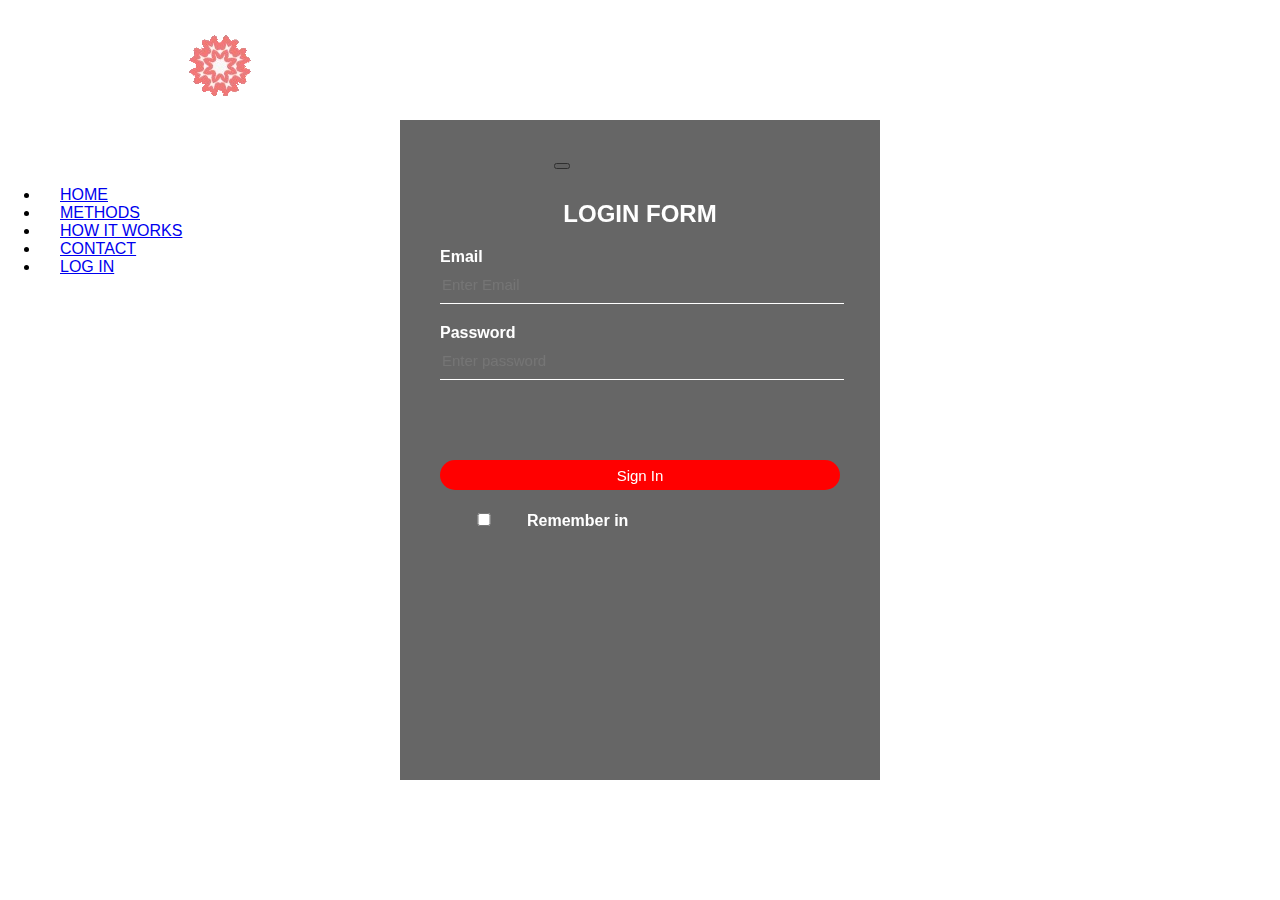
<file: login.html>
<!DOCTYPE html>
<html lang="en" dir="ltr">
  <head>
    <meta charset="utf-8">
    <title></title>
    <link rel="stylesheet" href="https://cdn.jsdelivr.net/npm/bootstrap@4.5.3/dist/css/bootstrap.min.css" integrity="sha384-TX8t27EcRE3e/ihU7zmQxVncDAy5uIKz4rEkgIXeMed4M0jlfIDPvg6uqKI2xXr2" crossorigin="anonymous">
    <script src="https://code.jquery.com/jquery-3.5.1.slim.min.js" integrity="sha384-DfXdz2htPH0lsSSs5nCTpuj/zy4C+OGpamoFVy38MVBnE+IbbVYUew+OrCXaRkfj" crossorigin="anonymous"></script>
<script src="https://cdn.jsdelivr.net/npm/bootstrap@4.5.3/dist/js/bootstrap.bundle.min.js" integrity="sha384-ho+j7jyWK8fNQe+A12Hb8AhRq26LrZ/JpcUGGOn+Y7RsweNrtN/tE3MoK7ZeZDyx" crossorigin="anonymous"></script>
<link rel="stylesheet" href="login.css">
  </head>
  <body>

      <div class="container-fluid">
        <header>
      <nav class="navbar navbar-expand navbar-dark fixed-top ">
        <a class="navbar-brand" href="#"><img class="logo" src="logo.png" /></a>
        <button class="navbar-toggler" type="button" data-toggle="collapse" data-target="#navbarTogglerDemo03" aria-controls="navbarTogglerDemo03" aria-expanded="false" aria-label="Toggle navigation">
          <span class="navbar-toggler-icon"></span>
        </button>

        <div class="collapse navbar-collapse" id="navbarTogglerDemo03">
        <ul class="navbar-nav ml-auto">
          <li class="nav-item active">
            <a class="nav-link " href="index.html">HOME</a>
          </li>
          <li class="nav-item active">
            <a class="nav-link" href=" index.html">METHODS</a>
          </li>
          <li class="nav-item active">
            <a class="nav-link" href="index.html">HOW IT WORKS</a>
          </li>
          <li class="nav-item active ">
            <a class="nav-link" href="index.html">CONTACT</a>
          </li>
          <li class="nav-item active">
            <a class="nav-link" href="login.html"><i class="far fa-user-circle"></i> LOG IN</a>

          </li>

        </ul>
      </div>

      </nav>

    </header>
      </div>
      <div class="login-form">
        <h2>Login form</h2>
        <form class="" action="index.html" method="post">
          <p>Email</p>
          <input type="email" placeholder="Enter Email" required>
          <p>Password</p>
          <input type="password" placeholder="Enter password" required>
          <input type="submit" value="Sign In">
          <p><input type="checkbox">Remember in</p>

        </form>

      </div>



  </body>
</html>
</file>
<file: login.css>
body{
	margin: 0;
	padding: 0;
	font-family: 'Poppins', sans-serif;

}

body:before{
	content: '';
	position: fixed;
	width: 100vw;
	height: 100vh;
	background-image: url("https://tse4.mm.bing.net/th?id=OIP.tveDtxVyt8Eo1OGkeyYmawHaEK&pid=Api&P=0&w=271&h=153");
	background-position: center center;
	background-repeat: no-repeat;
	background-attachment: fixed;
	-webkit-background-size: cover;
	background-size: cover;
	-webkit-filter: blur(10px);
	-moz-filter: blur(10px);
	filter: blur(10px);
}
.login-form{
  position:absolute;
  top: 50%;
  left: 50%;
  -webkit-transform: translate(-50%,-50%);
	-moz-transform: translate(-50%,-50%);
	-ms-transform: translate(-50%,-50%);
	-o-transform: translate(-50%,-50%);
	transform: translate(-50%,-50%);
	width: 400px;
	height: 500px;
	padding: 80px 40px;
	background: rgba(0,0,0,0.6);
}
.login-form h2{
	margin: 0;
	padding: 0 0 20px;
	color: #fff;
	text-align: center;
	text-transform: uppercase;
}
.login-form p{
	margin: 0;
	padding: 0;
	font-weight: bold;
	color: #fff;
}
.login-form input{
	width: 100%;
	margin-bottom: 20px;
}

.login-form input[type=email],
.login-form input[type=password]{
	border: none;
	border-bottom: 1px solid #fff;
	background: transparent;
	outline: none;
	height: 35px;
	color: #fff;
	font-size: 15px;
}
.login-form input[type=submit]{
	height: 30px;
	color: #fff;
	font-size: 15px;
	background: red;
	cursor: pointer;
	border-radius: 25px;
	border: none;
	outline: none;
	margin-top: 15%;
}

input[type=checkbox]{
	width: 20%;
}

.navbar{
  /* padding: 0 0 3rem 0; */
  top: 0px;
  background: transparent:important;
}
.navbar-brand{
  margin-left: 150px;
}
.navbar-nav{
margin-right: 30px;
}
li{
  padding-left: 20px;
  font-size: 1rem;
  font-weight: 500;
  text-shadow: 2px 2px 6px white;

}
</file>
